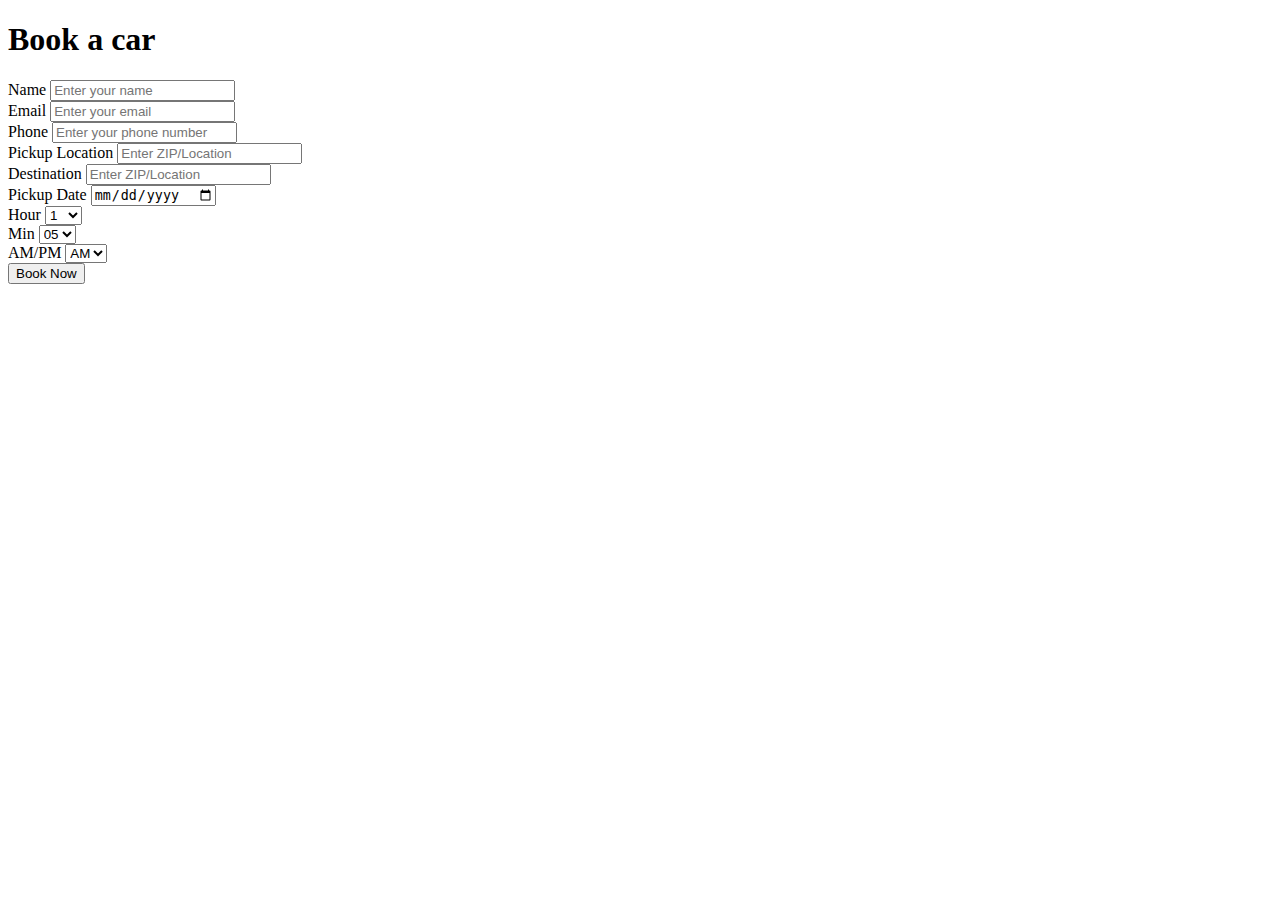
<file: flightform.html>
<!DOCTYPE html>
<html lang="en">

<head>
	<meta charset="utf-8">
	<meta http-equiv="X-UA-Compatible" content="IE=edge">
	<meta name="viewport" content="width=device-width, initial-scale=1">

	<!-- The above 3 meta tags *must* come first in the head; any other head content must come *after* these tags -->

	<title>Booking Form HTML Template</title>

	<!-- Google font -->
	<link href="https://fonts.googleapis.com/css?family=Montserrat:400,700" rel="stylesheet">

	<!-- Bootstrap -->
	<link type="text/css" rel="stylesheet" href="C:\Users\simra\Downloads\TRAVEL-main (1)\busbootstrap.min.css" />

	<!-- Custom stlylesheet -->
	<link type="text/css" rel="stylesheet" href="C:\Users\simra\Downloads\TRAVEL-main (1)\TRAVEL-main\flightform.css" />

	<!-- HTML5 shim and Respond.js for IE8 support of HTML5 elements and media queries -->
	<!-- WARNING: Respond.js doesn't work if you view the page via file:// -->
	<!--[if lt IE 9]>
		  <script src="https://oss.maxcdn.com/html5shiv/3.7.3/html5shiv.min.js"></script>
		  <script src="https://oss.maxcdn.com/respond/1.4.2/respond.min.js"></script>
		<![endif]-->

</head>

<body>
    
	<div id="booking" class="section">
		<div class="section-center">
			<div class="container">
				<div class="row">
					<div class="booking-form">
						<div class="form-header">
							<h1>Book a car</h1>
						</div>
						<form>
							<div class="row">
								<div class="col-sm-6">
									<div class="form-group">
										<span class="form-label">Name</span>
										<input class="form-control" type="text" placeholder="Enter your name">
									</div>
								</div>
								<div class="col-sm-6">
									<div class="form-group">
										<span class="form-label">Email</span>
										<input class="form-control" type="email" placeholder="Enter your email">
									</div>
								</div>
							</div>
							<div class="form-group">
								<span class="form-label">Phone</span>
								<input class="form-control" type="tel" placeholder="Enter your phone number">
							</div>
							<div class="form-group">
								<span class="form-label">Pickup Location</span>
								<input class="form-control" type="text" placeholder="Enter ZIP/Location">
							</div>
							<div class="form-group">
								<span class="form-label">Destination</span>
								<input class="form-control" type="text" placeholder="Enter ZIP/Location">
							</div>
							<div class="row">
								<div class="col-sm-5">
									<div class="form-group">
										<span class="form-label">Pickup Date</span>
										<input class="form-control" type="date" required>
									</div>
								</div>
								<div class="col-sm-7">
									<div class="row">
										<div class="col-sm-4">
											<div class="form-group">
												<span class="form-label">Hour</span>
												<select class="form-control">
													<option>1</option>
													<option>2</option>
													<option>3</option>
													<option>4</option>
													<option>5</option>
													<option>6</option>
													<option>7</option>
													<option>8</option>
													<option>9</option>
													<option>10</option>
													<option>11</option>
													<option>12</option>
												</select>
												<span class="select-arrow"></span>
											</div>
										</div>
										<div class="col-sm-4">
											<div class="form-group">
												<span class="form-label">Min</span>
												<select class="form-control">
													<option>05</option>
													<option>10</option>
													<option>15</option>
													<option>20</option>
													<option>25</option>
													<option>30</option>
													<option>35</option>
													<option>40</option>
													<option>45</option>
													<option>50</option>
													<option>55</option>
												</select>
												<span class="select-arrow"></span>
											</div>
										</div>
										<div class="col-sm-4">
											<div class="form-group">
												<span class="form-label">AM/PM</span>
												<select class="form-control">
													<option>AM</option>
													<option>PM</option>
												</select>
												<span class="select-arrow"></span>
											</div>
										</div>
									</div>
								</div>
							</div>
							<div class="form-btn">
								<button class="submit-btn">Book Now</button>
							</div>
						</form>
					</div>
				</div>
			</div>
		</div>
	</div>
</body>

</html>
</file>
